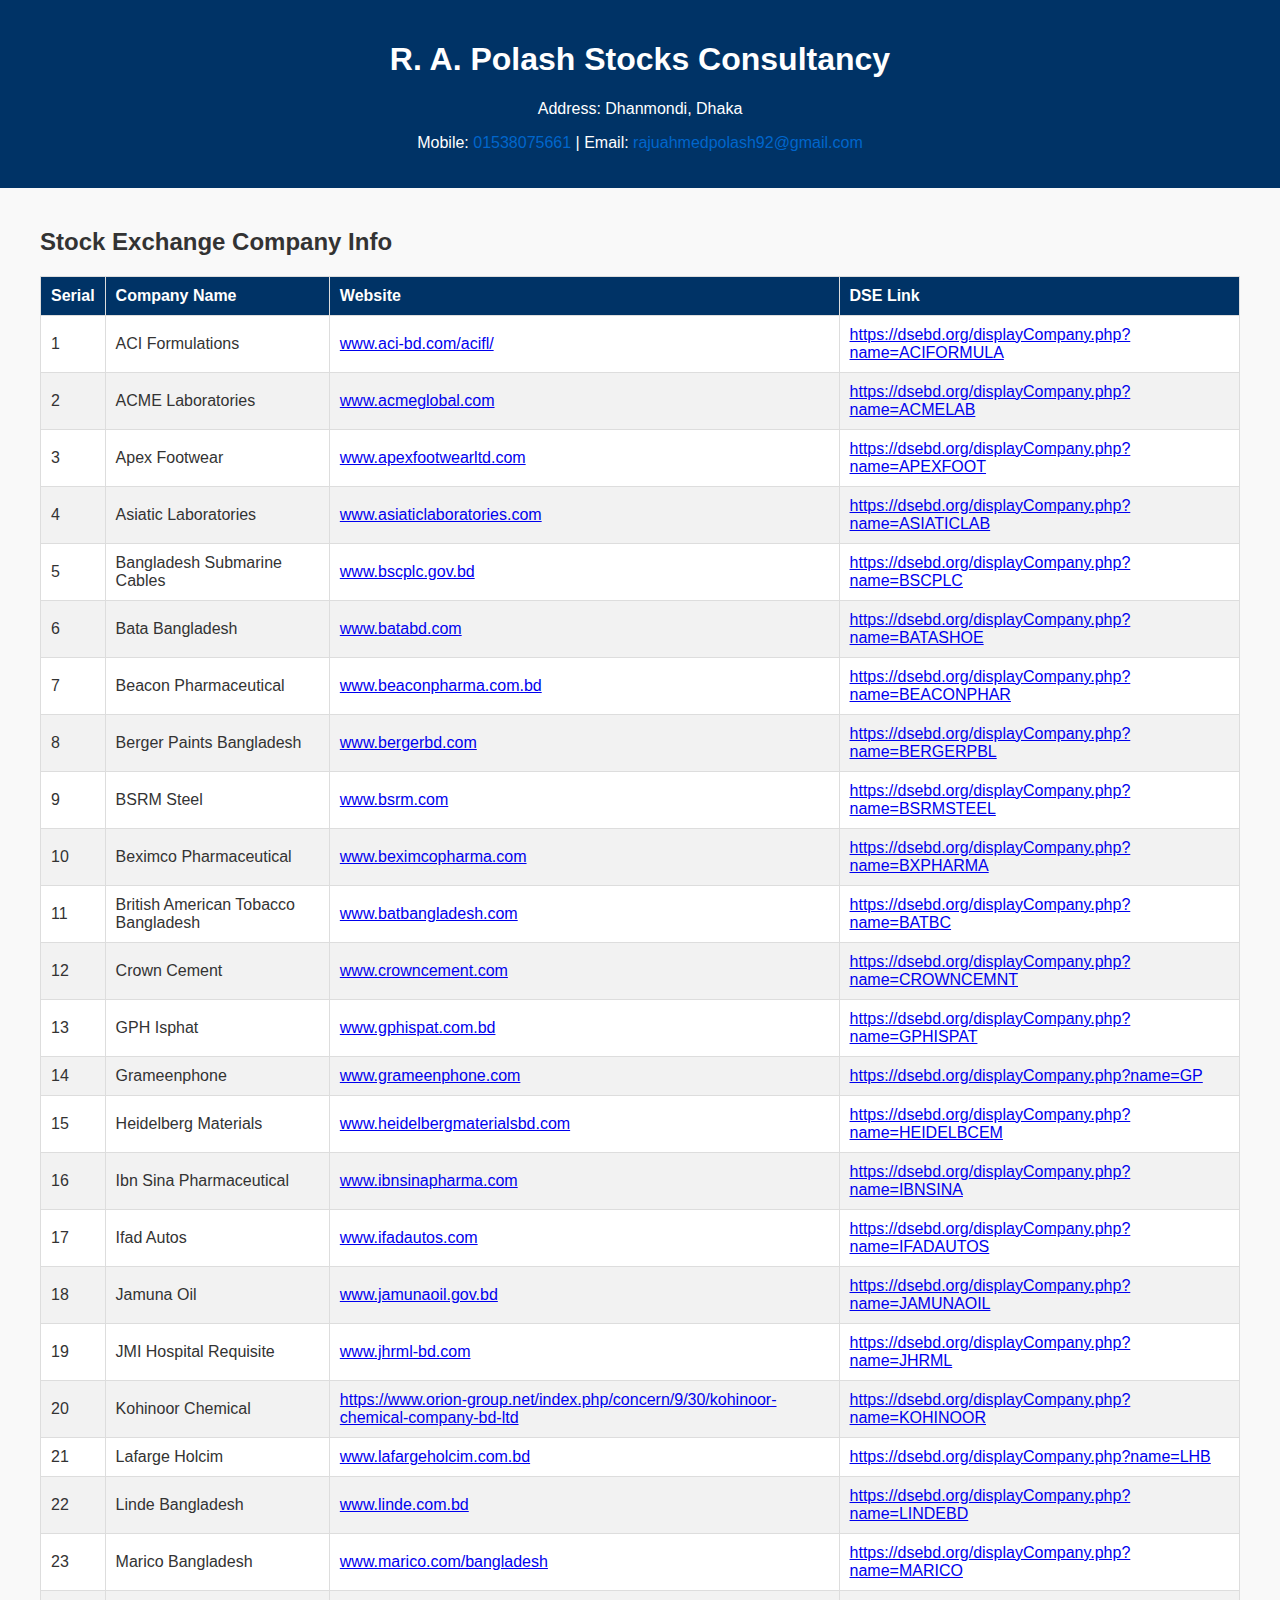
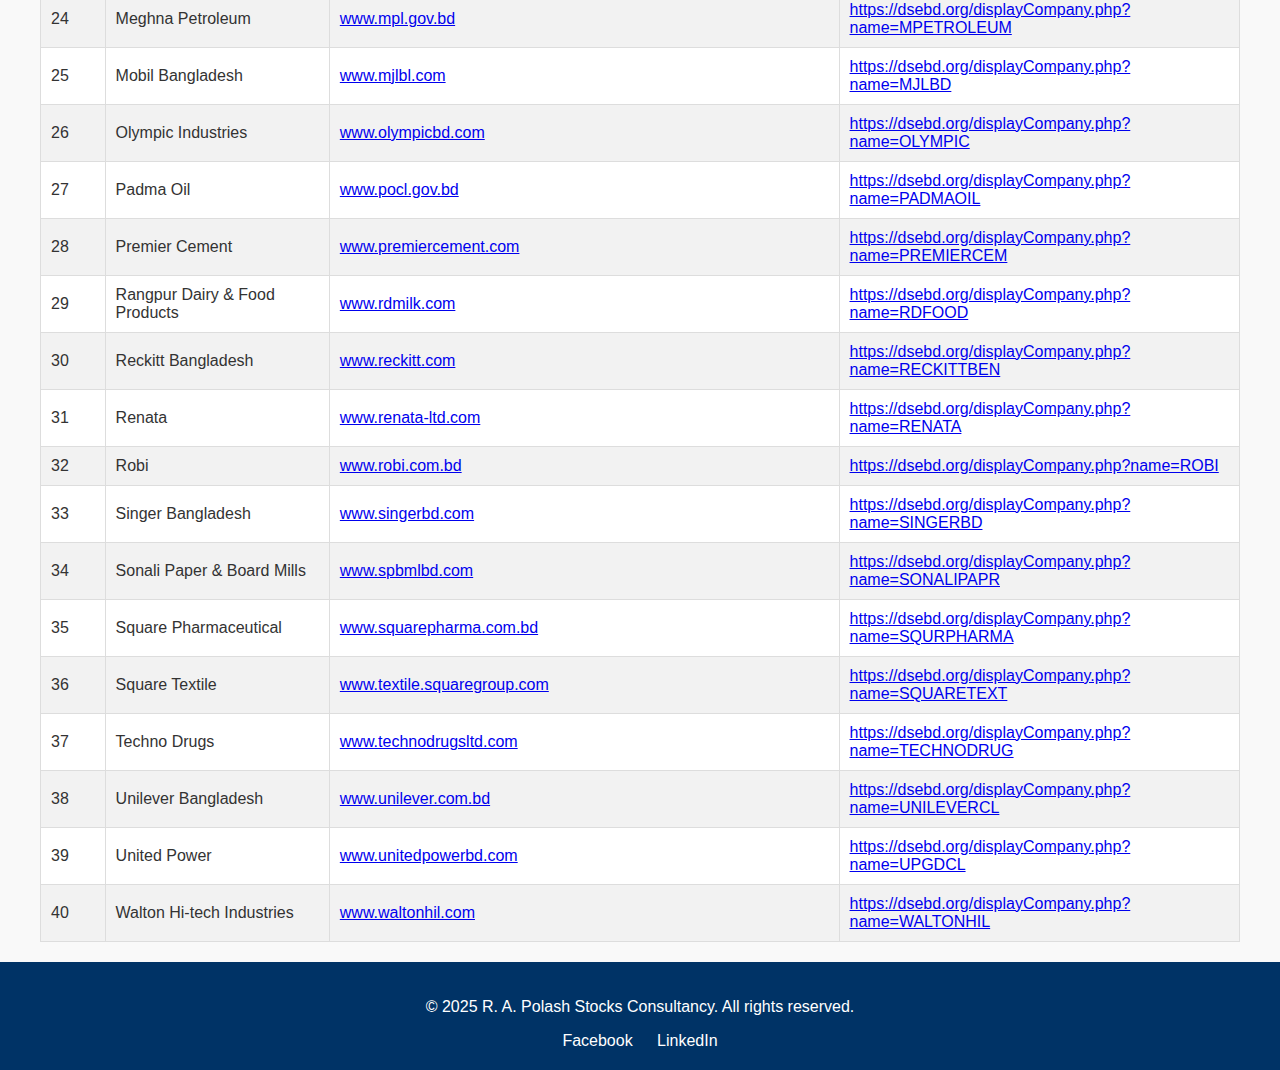
<file: index.html>
<!DOCTYPE html>
<html lang="en">
<head>
  <meta charset="UTF-8" />
  <meta name="viewport" content="width=device-width, initial-scale=1.0" />
  <title>R. A. Polash Stocks Consultancy</title>
  <link rel="stylesheet" href="style.css" />
</head>
<body>
  <header>
    <h1>R. A. Polash Stocks Consultancy</h1>
    <div class="contact">
      <p>Address: Dhanmondi, Dhaka</p>
      <p>
        Mobile: <a href="tel:01538075661">01538075661</a> |
        Email: <a href="mailto:rajuahmedpolash92@gmail.com">rajuahmedpolash92@gmail.com</a>
      </p>
    </div>
  </header>

  <div class="container">
    <h2>Stock Exchange Company Info</h2>
    <table>
      <thead>
        <tr>
          <th>Serial</th>
          <th>Company Name</th>
          <th>Website</th>
          <th>DSE Link</th>
        </tr>
      </thead>
      <tbody id="companyTable"></tbody>
    </table>
  </div>

  <footer>
    <p>&copy; 2025 R. A. Polash Stocks Consultancy. All rights reserved.</p>
    <div class="social-links">
      <a href="https://facebook.com" target="_blank">Facebook</a>
      <a href="https://linkedin.com" target="_blank">LinkedIn</a>
    </div>
  </footer>

  <script src="script.js"></script>
</body>
</html>
</file>
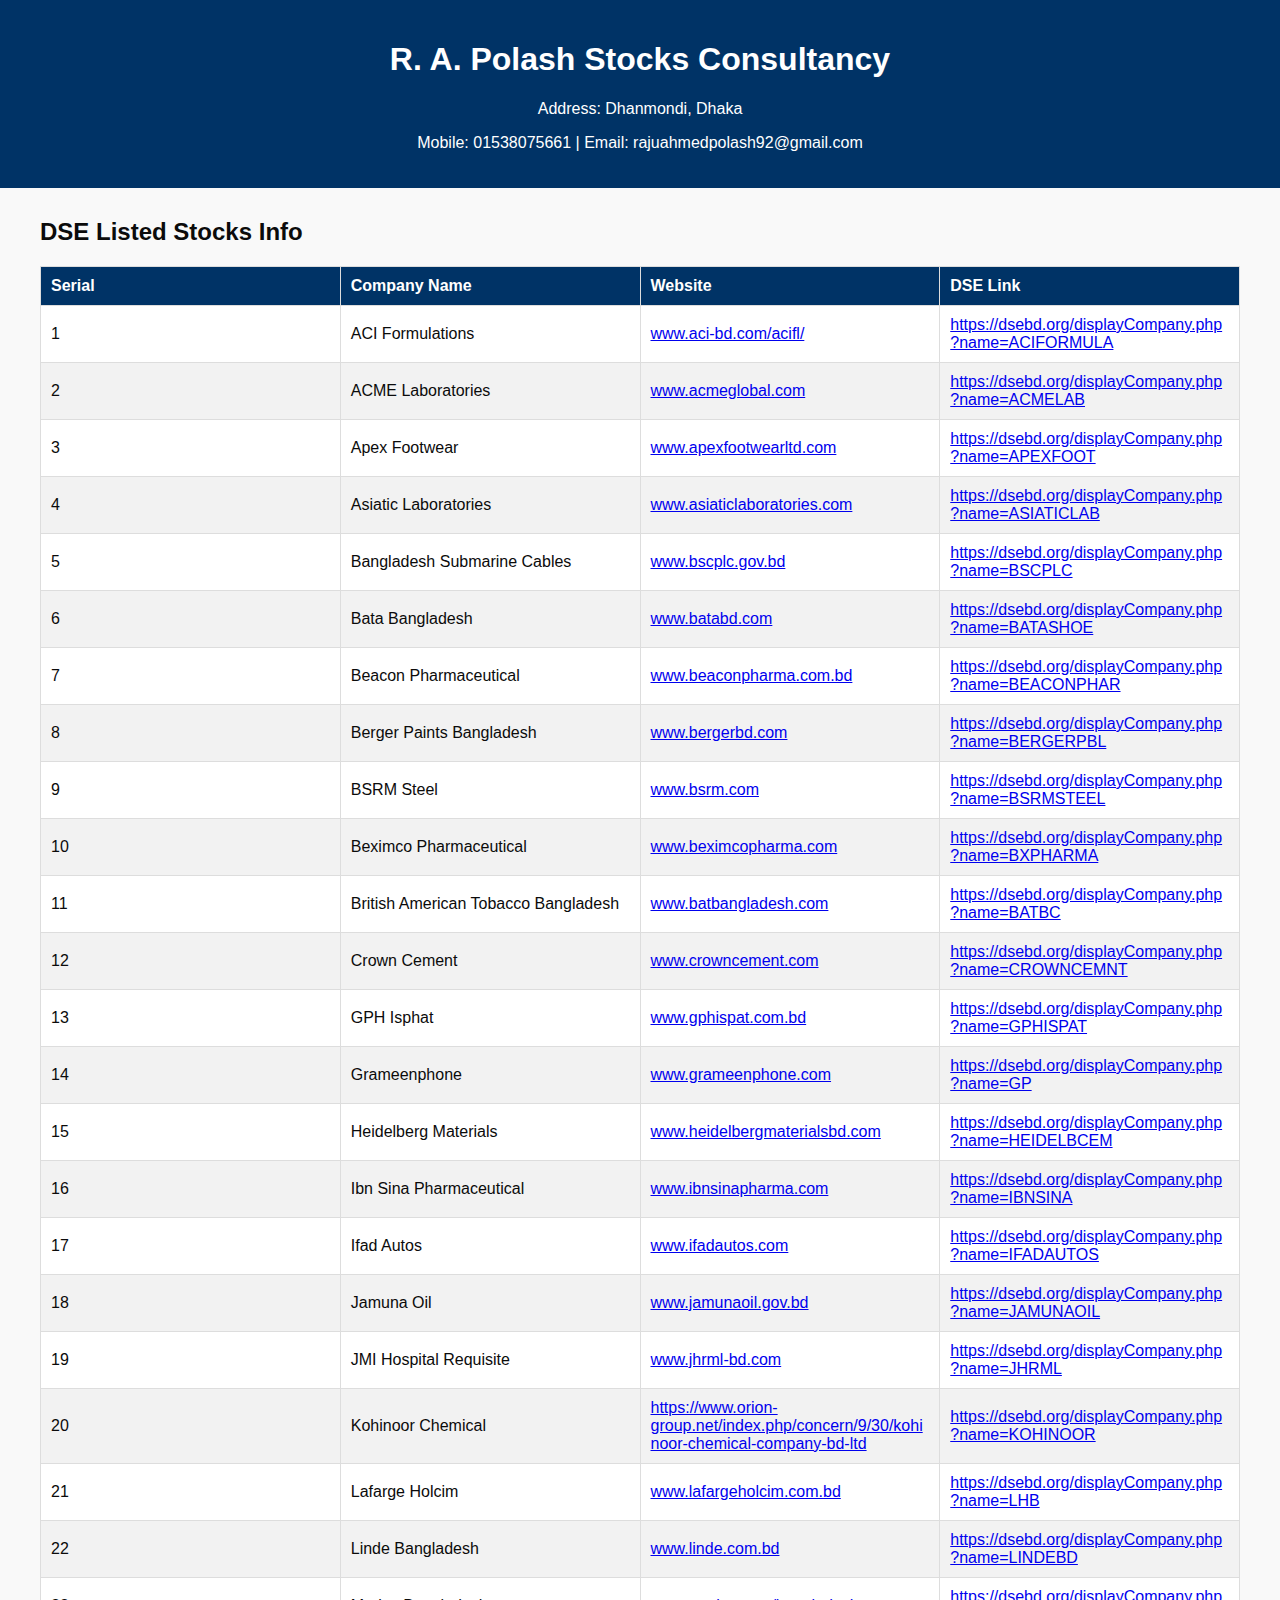
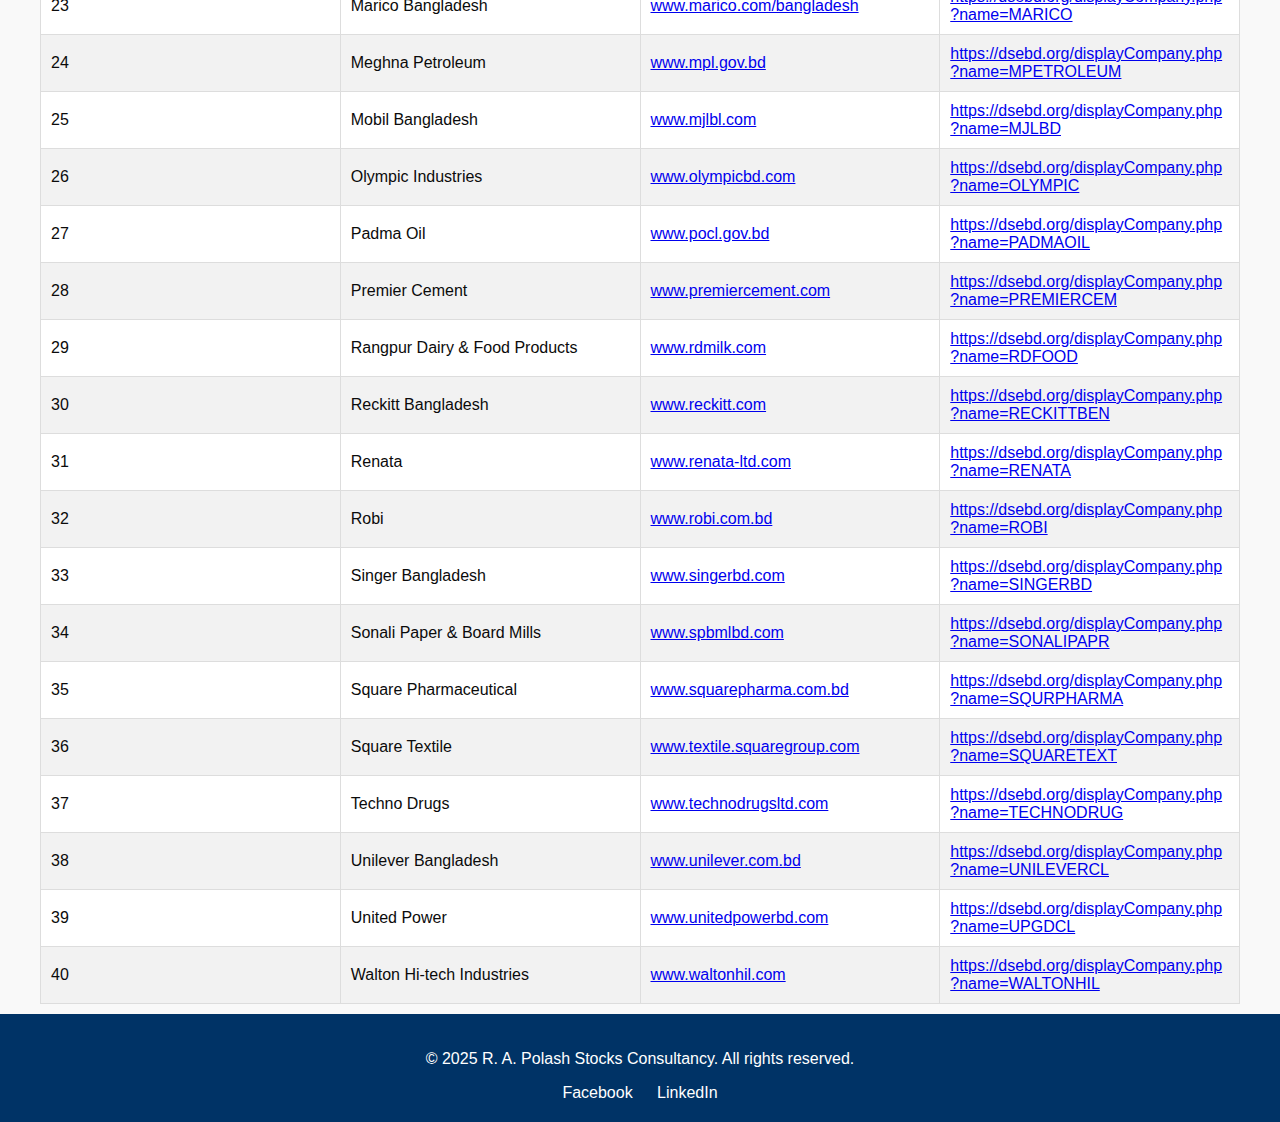
<file: demo2/index.html>
<!DOCTYPE html>
<html lang="en">
<head>
  <meta charset="UTF-8" />
  <meta name="viewport" content="width=device-width, initial-scale=1.0" />
  <title>R. A. Polash Stocks Consultancy</title>
  <link rel="stylesheet" href="style.css" />
</head>
<body>
  <header>
    <h1>R. A. Polash Stocks Consultancy</h1>
    <div class="contact">
      <p>Address: Dhanmondi, Dhaka</p>
      <p>
        Mobile: <a href="tel:01538075661">01538075661</a> |
        Email: <a href="mailto:rajuahmedpolash92@gmail.com">rajuahmedpolash92@gmail.com</a>
      </p>
    </div>
  </header>

  <div class="container">
    <h2>DSE Listed Stocks Info</h2>
    <table>
      <thead>
        <tr>
          <th>Serial</th>
          <th>Company Name</th>
          <th>Website</th>
          <th>DSE Link</th>
        </tr>
      </thead>
      <tbody id="companyTable"></tbody>
    </table>
  </div>

  <footer>
    <p>&copy; 2025 R. A. Polash Stocks Consultancy. All rights reserved.</p>
    <div class="social-links">
      <a href="https://facebook.com" target="_blank">Facebook</a>
      <a href="https://linkedin.com" target="_blank">LinkedIn</a>
    </div>
  </footer>

  <script src="script.js"></script>
</body>
</html>
</file>
<file: style.css>
body {
  font-family: Arial, sans-serif;
  margin: 0;
  padding: 0;
  background-color: #f9f9f9;
  color: #333;
}

header, footer {
  background-color: #003366;
  color: white;
  padding: 20px;
  text-align: center;
}

.container {
  max-width: 1200px;
  margin: auto;
  padding: 20px;
}

.contact a {
  color: #0066cc;
  text-decoration: none;
}

.contact a:hover {
  text-decoration: underline;
}

table {
  width: 100%;
  border-collapse: collapse;
  margin-top: 20px;
  background: white;
}

table th, table td {
  border: 1px solid #ddd;
  padding: 10px;
  text-align: left;
}

table th {
  background-color: #003366;
  color: white;
}

table tr:nth-child(even) {
  background-color: #f2f2f2;
}

.social-links a {
  color: white;
  margin: 0 10px;
  text-decoration: none;
}

@media (max-width: 768px) {
  table, thead, tbody, th, td, tr {
    display: block;
  }

  table thead {
    display: none;
  }

  table tr {
    margin-bottom: 15px;
    border-bottom: 2px solid #ccc;
  }

  table td {
    text-align: right;
    position: relative;
    padding-left: 50%;
  }

  table td::before {
    content: attr(data-label);
    position: absolute;
    left: 10px;
    font-weight: bold;
    text-align: left;
  }
}
</file>
<file: demo2/style.css>
body {
  font-family: Arial, sans-serif;
  margin: 0;
  padding: 0;
  background-color: #f9f9f9;
  color: #0b0b0b;
}

header, footer {
  background-color: #003366;
  color: white;
  padding: 20px;
  text-align: center;
}

.header-content {
  max-width: 800px;
  margin: 0 auto;
  text-align: center;
}

.main-header h1 {
  font-size: 2.2rem;
  margin-bottom: 0px;
}


.container {
  max-width: 1200px;
  margin: auto;
  padding: 10px;
}

.contact a {
  color: rgb(255, 255, 255);
  text-decoration: none;
}

.contact a:hover {
  text-decoration: underline;
  color:rgb(192, 192, 212)
}

table {
  width: 100%;
  border-collapse: collapse;
  margin-top: 20px;
  background: white;
  table-layout: fixed;
  word-wrap: break-word;
}

.company-description {
  margin: 5px auto;
  padding: 5px 15px;
  font-size: 1.1rem;
  line-height: 1.3;
  color: #040303;
  text-align: justify;
  border-radius: 1cm;
}

th,td {
  border: 1px solid #ddd;
  padding: 10px;
  text-align: left;
  word-break: break-word;
}

th {
  background-color: #003366;
  color: white;
}

tr:nth-child(even) {
  background-color: #f2f2f2;
}

.social-links a {
  color: white;
  margin: 0 10px;
  text-decoration: none;
}

@media (max-width: 768px) {
  th, td {
        font-size: 14px;
    padding: 8px;
  }
    .main-header {
    padding: 5px 2px;
  }

  .main-header h1 {
    font-size: 1.8rem;
  }

  .contact p {
    font-size: 14px;
    margin: 0px;
    padding: 0px;
  }

  .company-description {
  margin: 0px auto;
  padding: 0px 15px;
  font-size: 1.1rem;
  line-height: 1.3;
  color: #040303;
  text-align: justify;
  border-radius: 1cm;
}
.company-description h2{
font-size: 1.5rem;
padding: 0px;
}

}
</file>
